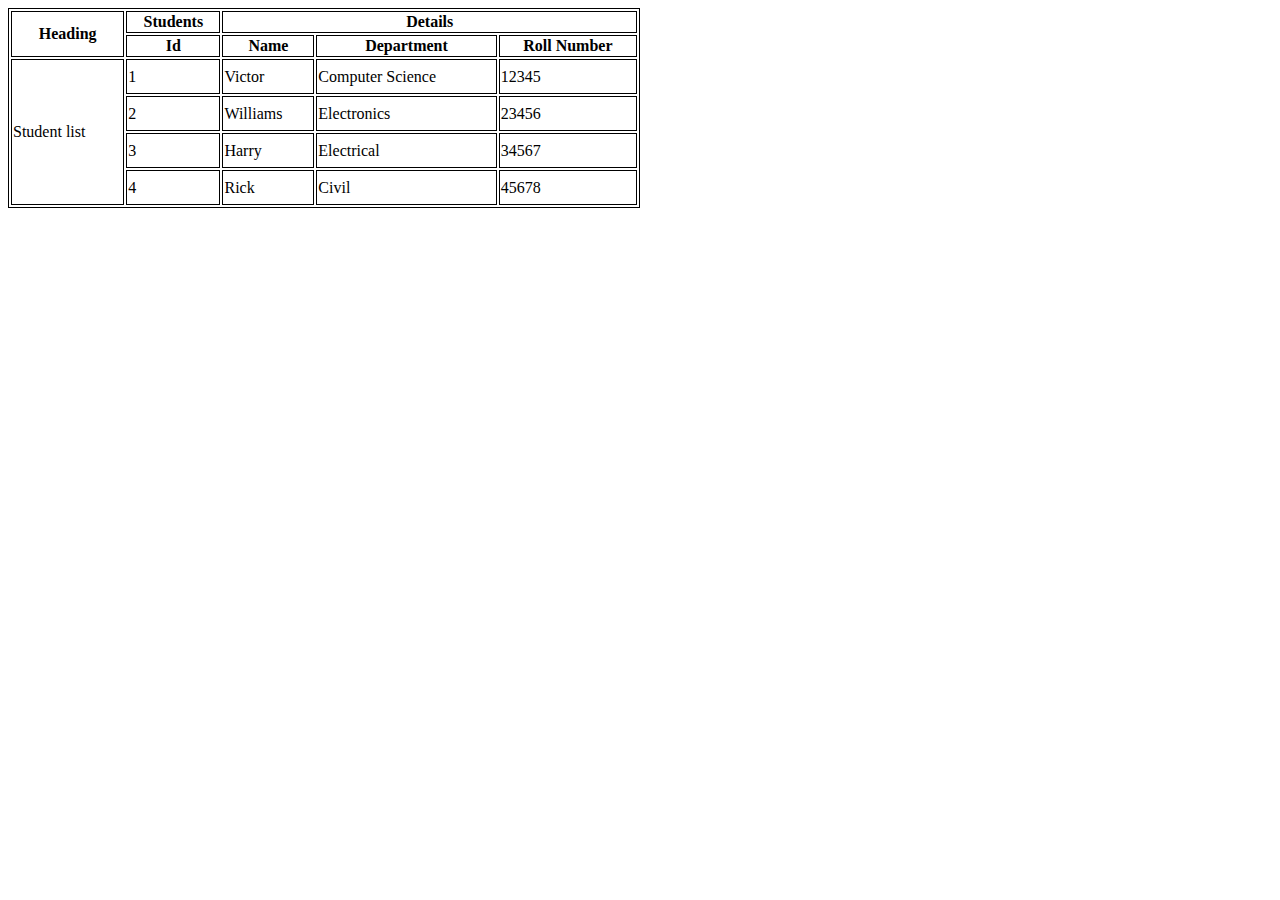
<file: Task1/index.html>
<!DOCTYPE html>
<html lang="en">

  <head>
    <meta charset="UTF-8">
    <meta http-equiv="X-UA-Compatible" content="IE=edge">
    <meta name="viewport" content="width=device-width, initial-scale=1.0">
    <link rel="stylesheet" href="style.css">
    <title>Document</title>
  </head>

  <body>
    <table>
      <thead>
        <tr>
          <td colspan="2" rowspan="2">Heading</td>
          <td>Students</td>
          <td colspan="3">Details</td>
        </tr>
        <tr>
          <td>Id</td>
          <td>Name</td>
          <td>Department</td>
          <td>Roll Number</td>
        </tr>
      </thead>
      <tbody>
        <tr>
          <td colspan="2" rowspan="4">Student list</td>
          <td>1</td>
          <td>Victor</td>
          <td>Computer Science</td>
          <td>12345</td>
        </tr>
        <tr>

          <td>2</td>
          <td>Williams</td>
          <td>Electronics</td>
          <td>23456</td>
        </tr>
        <tr>

          <td>3</td>
          <td>Harry</td>
          <td>Electrical</td>
          <td>34567</td>
        </tr>
        <tr>

          <td>4</td>
          <td>Rick</td>
          <td>Civil</td>
          <td>45678</td>
        </tr>
      </tbody>
    </table>
  </body>

</html>
</file>
<file: Task1/style.css>
table,td{
    border: 1px solid black;
}
table{
    height: 200px;
    width: 50%;
}
table thead{
    text-align: center;
    font-weight: bold;
}
</file>
